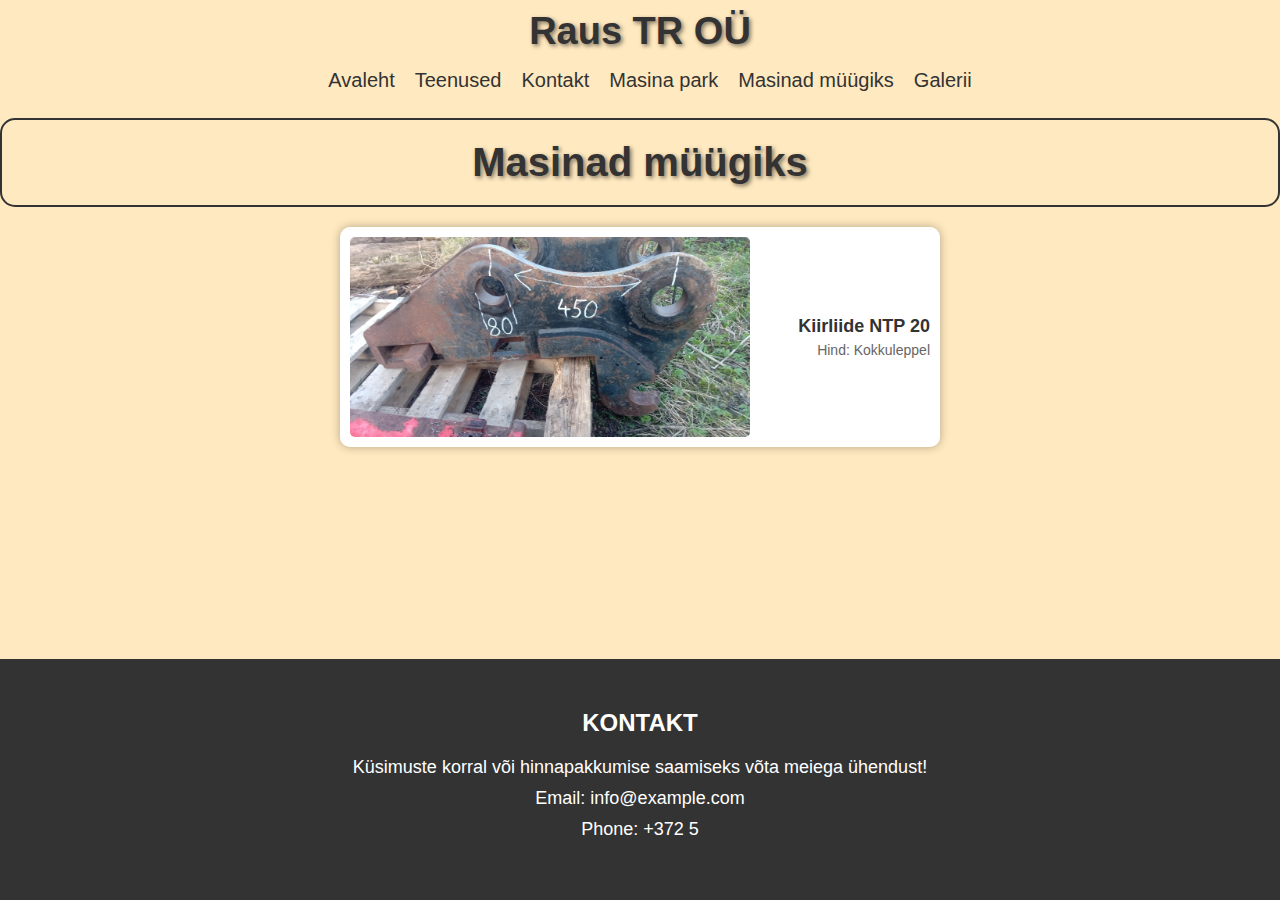
<file: templates/müük.html>
<!DOCTYPE html>
<html lang="en">
<head>
    <meta charset="UTF-8">
    <meta name="viewport" content="width=device-width, initial-scale=1.0">
    <link rel="stylesheet" type="text/css" href="../static/stiil.css">
    <title>Document</title>
</head>
<body>
    <header>
        <div id="navbar">
            <div class="logo-container">
                Raus TR OÜ
            </div>
            <ul>
                <li><a href="/">Avaleht</a></li>
                <li><a href="/#teenused">Teenused</a></li>
                <li><a href="#contact">Kontakt</a></li>
                <li><a href="/park">Masina park</a></li>
                <li><a href="/müük">Masinad müügiks</a></li>
                <li><a href="/galerii">Galerii</a></li>
            </ul>
        </div>
    </header>

    <div class="center">
        <h1><a>Masinad müügiks</a></h1>
    </div>
    <div class="row">
        <div class="inside1">
            <div class="details">
                <img class="pilt1" src="../static/kl.jpg"  alt="">
                <div class="text">
                    <h2>Kiirliide NTP 20</h2>
                    <p>Hind: Kokkuleppel</p>
                </div>
            </div>
        </div>
    </div>

    <footer>
        <section href="#contact" id="contact">
            <h2>KONTAKT</h2>
            <p>Küsimuste korral või hinnapakkumise saamiseks võta meiega ühendust!</p>
            <p>Email: info@example.com</p>
            <p>Phone: +372 5</p>
        </section>
    </footer>
    
    <script>
        window.onscroll = function() {myFunction()};
        
        // Get the navbar
        var navbar = document.getElementById("navbar");
        
        // Get the offset position of the navbar
        var sticky = navbar.offsetTop;
        
        // Add the sticky class to the navbar when you reach its scroll position. Remove "sticky" when you leave the scroll position
        function myFunction() {
          if (window.pageYOffset >= sticky) {
            navbar.classList.add("sticky")
          } else {
            navbar.classList.remove("sticky");
          }
        }
    </script>

</body>
</html>
</file>
<file: static/stiil.css>
/* Reset some default styles for better consistency */
    body, h1, h2, h3, p {
        margin: 0;
        padding: 0;
    }
    
    /* Set a background color and text color for the entire website */
    body {
        background-color: #ffe9c0;
        font-family: Arial, sans-serif;
        color: #333;
        min-height: 100vh; /* Set minimum height of the body to 100% of viewport height */
        display: flex; /* Use flexbox for layout */
        flex-direction: column;
    }
    
    .center {
        text-align: center;
        padding: 20px;
        background-color: #ffe9c0;
        border-radius: 15px; /* Add border radius for a rounded appearance */
        border: 2px solid #333;
    }
    
    .center h1 {
        color: #333;
        text-shadow: 2px 2px 4px rgba(0, 0, 0, 0.5); /* Add shadow effect */
        font-size: 40px
    }
    
    .row {
        display: flex;
        flex-wrap: wrap;
        justify-content: center;
        gap: 20px;
        margin-top: 20px;
        margin-bottom: 20px;
        background-color: #ffe9c0;
    }
    
    .inside {
        width: 400px;
        height: 300px; /* Set a fixed height */
        margin: 0 10px;
        overflow: hidden;
        border-radius: 10px;
        box-shadow: 0px 0px 10px 0px rgba(0, 0, 0, 0.3);
    }
    
    .pilt {
        width: 100%;
        height: 100%; /* Ensure the image covers the container */
        object-fit: cover; /* Ensure the image covers the container without distortion */
        display: block;
        transition: transform 0.3s ease-in-out;
    }
    
    .pilt:hover {
        transform: scale(1.1);
    }
    
    
    
    .logo-container {
        display: flex;
        align-items: center;
        font-family: "Arial", sans-serif;
        font-size: 38px; /* Increase the font size */
        font-weight: bold;
        justify-content: center;
        color: #333; /* Text color */
        text-decoration: none;
        text-shadow: 2px 2px 4px rgba(0, 0, 0, 0.5)
    }
    

    
    header {
        background-color: #ffe9c0;
        text-align: center;
        padding: 10px 0;
    }
    
    /* Navigation menu */

    #navbar {
        overflow: hidden;
        background-color: #ffe9c0;
      }
      
      /* Navbar links */
      #navbar ul {
        list-style: none;
        display: flex;
        justify-content: center;
      }
      #navbar ul li {
        margin-right: 20px;
      }
      #navbar ul li a {
        color: #333;
        text-decoration: none;
        font-size: 20px;
      }
      #navbar ul li a:hover {
        text-shadow: 1px 1px 2px rgba(0, 0, 0, 0.5); 
      }
      
      /* Page content */
      .content {
        padding: 16px;
      }
      
      /* The sticky class is added to the navbar with JS when it reaches its scroll position */
      .sticky {
        position: fixed;
        top: 0;
        width: 100%;
        z-index: 9999;
      }
      
      /* Add some top padding to the page content to prevent sudden quick movement (as the navigation bar gets a new position at the top of the page (position:fixed and top:0) */
      .sticky + .content {
        padding-top: 60px;
      }
    
    /* Hero section */
    #hero {
       background-color: #e08a51;
        background-size: cover;
        text-align: center;
        padding: 100px 0;
        color: #fff;
    }
    
    #hero h1 {
        font-size: 36px;
        margin-bottom: 20px;
    }
    
    #hero p {
        font-size: 18px;
        margin-bottom: 20px;
    }
    
    #hero a {
        background-color: #e87c25;
        color: #fff;
        padding: 10px 20px;
        text-decoration: none;
        border: none;
        cursor: pointer;
    }
    
    #hero a:hover {
        background-color: #d6681d;
    }

   
    
    #teenused {
        background-color: #ffe9c0; 
        text-align: center;
        padding: 50px 0; 
    }

    #teenused h2 {
        font-size: 36px; /* Adjust the font size as needed */
        margin-bottom: 20px;
        color: #333; 
        font-weight: bold; /* Make the heading bold */
    }
    
    .list-container {
        display: flex;
        flex-wrap: wrap; /* Allow items to wrap to the next row */
        justify-content: center; /* Center items horizontally */
    }
    
    .list-item {
        border: 2px solid #ccc; /* Add thicker borders around each item */
        border-radius: 10px; /* Add rounded corners */
        box-shadow: 0 8px 16px rgba(0, 0, 0, 0.2); /* Add box shadow */
        margin: 10px; /* Adjust spacing between items */
        width: calc(33.33% - 20px); /* Set width for each item (minus margins) */
        transition: all 0.3s ease; /* Add transition effect for hover */
    }
    
    
    #teenused li {
        list-style-type: none;
        font-size: 26px;
        font-weight: bold;
        color: #555; 
        padding: 15px;
        margin: 0;
    }
    @media only screen and (max-width: 768px) {
        .list-item {
            width: calc(50% - 20px); /* Set width for each item on smaller screens */
        }
        nav ul li {
            margin-right: 10px; /* Reduce margin between list items on smaller screens */
        }
        
        nav ul li a {
            font-size: 16px; /* Decrease font size for smaller screens */
        }
    
    }
    
    
    .ees {
        position: relative;
        background-color: #d7ab86;
        width: 100%;
        text-align: center;
        box-sizing: border-box;
        
    }
    
    .ees-content {
        position: relative;
        overflow: hidden;
     
     /* Ensure images are contained within the box */
    }
    
    .ees img {
        width: 100vw; 
        max-height: 93vh; 
        height: auto; 
        display: block;
        margin: 0; 
        padding: 0; /
    }
    
    
    
    .text-overlay {
        position: absolute;
        top: 50%;
        left: 50%;
        transform: translate(-50%, -50%);
        color: #fff;
        text-align: center;
    }
    
    .text-overlay h3 {
        font-size: 24px;
        margin-bottom: 10px;
    }
    
    .text-overlay p {
        font-size: 16px;
        margin: 0;
    }
    .prev-btn,
.next-btn {
    position: absolute;
    top: 50%;
    transform: translateY(-50%);
    font-size: 5vw;
    background: none;
    border: none;
    color: #fff;
    cursor: pointer;
}

.prev-btn {
    left: 2vw;
}

.next-btn {
    right: 2vw;
}

footer {
    margin-top: auto;
    background-color: #333; /* Change the background color */
    color: #fff; /* Change the text color */
    text-align: center;
    padding: 50px 0;
}

#contact {
    max-width: 800px; /* Limit the width of the contact section */
    margin: 0 auto; /* Center the contact section horizontally */
}

#contact h2 {
    font-size: 24px;
    margin-bottom: 20px;
}

#contact p {
    font-size: 18px;
    margin-bottom: 10px;
}

.no{
    text-decoration: none;
}

/* müük  */

.inside1 {
    width: 600px;
    margin: 0 10px;
    overflow: hidden;
    border-radius: 10px;
    box-shadow: 0px 0px 10px 0px rgba(0, 0, 0, 0.3);
}
.pilt1 {
    width: 100%;
    height: 100%; /* Ensure the image covers the container */
    object-fit: cover; /* Ensure the image covers the container without distortion */
    display: block;
}


.details {
    display: flex;
    background-color: #fff;
    padding: 10px;
    border-radius: 5px;
    box-shadow: 0 0 10px rgba(0, 0, 0, 0.1);
}

.details .pilt1 {
    width: 400px;
    height: 200px;
    border-radius: 5px;
    margin-right: 10px;
}

.details .text {
    flex-grow: 1;
    display: flex;
    flex-direction: column;
    justify-content: center; /* Align items to the end (right side) */
    align-items: flex-end;
}

.details h2 {
    font-size: 18px;
    margin-bottom: 5px;
}

.details p {
    font-size: 14px;
    color: #666;
}

/* müük  */
</file>
